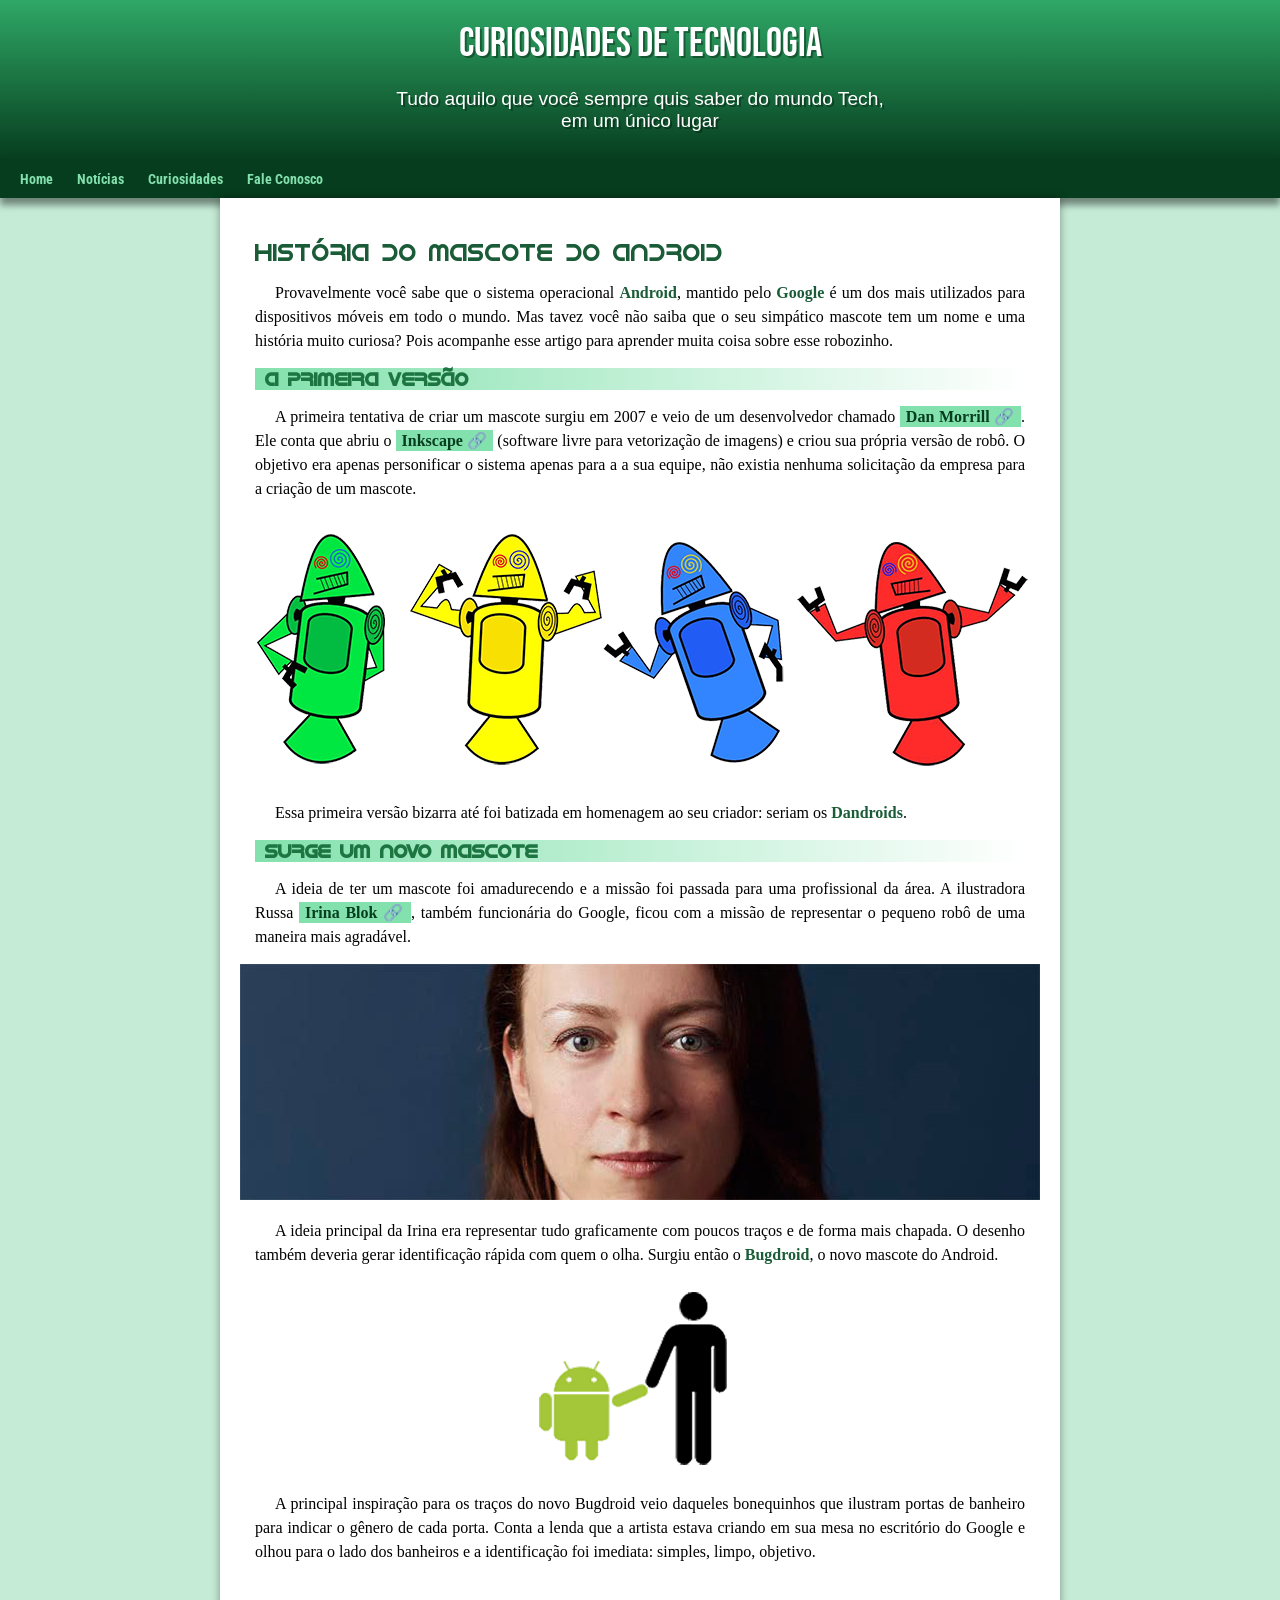
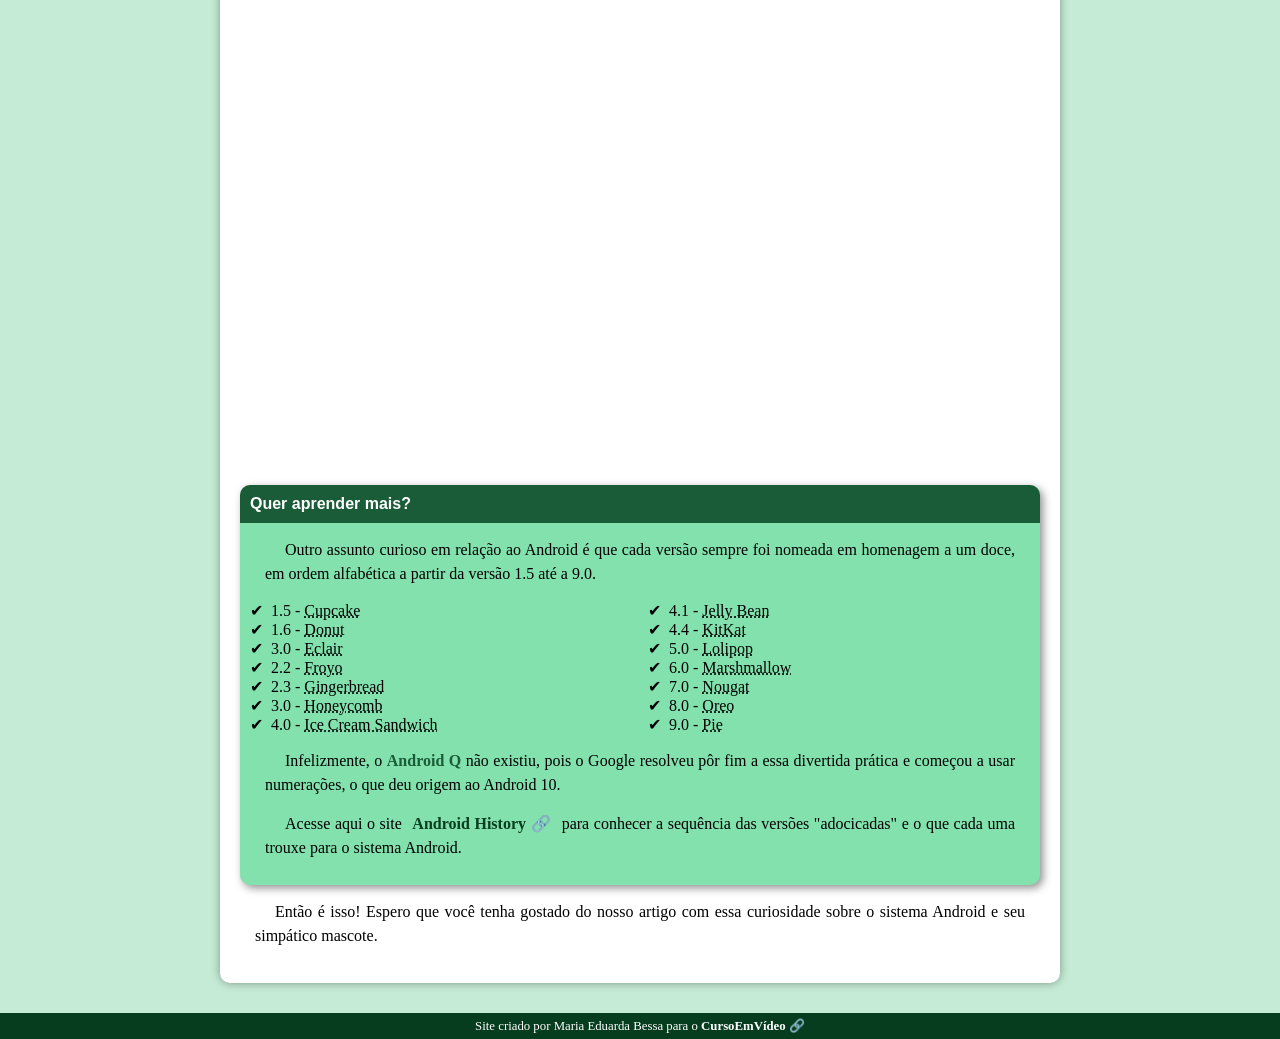
<file: index.html>
<!DOCTYPE html>
<html lang="pt-br">
<head>
    <meta charset="UTF-8">
    <meta http-equiv="X-UA-Compatible" content="IE=edge">
    <meta name="viewport" content="width=device-width, initial-scale=1.0">
    <link rel="stylesheet" href="style.css">
    <title>Como surgiu o mascote do Android</title>
    <link rel="shortcut icon" href="pacote-projeto-d010/imagens/favicon.ico" type="image/x-icon">
</head>
<body>
    <header>
        <h1>Curiosidades de Tecnologia </h1>
        <p>Tudo aquilo que você sempre quis saber do mundo Tech, em um único lugar</p>
    </header>
    <nav>
        <a href="#">Home</a>
        <a href="#">Notícias</a>
        <a href="#">Curiosidades</a>
        <a href="#">Fale Conosco</a>
    </nav>
    <main>
        <article>
        <h2>História do Mascote do Android</h2>
        <p>Provavelmente você sabe que o sistema operacional <strong>Android</strong>, mantido pelo <strong>Google</strong> é um dos mais utilizados para dispositivos móveis em todo o mundo. Mas tavez você não saiba que o seu simpático mascote tem um nome e uma história muito curiosa? Pois acompanhe esse artigo para aprender muita coisa sobre esse robozinho.</p>
        <h3>A Primeira Versão</h3>
        <p>A primeira tentativa de criar um mascote surgiu em 2007 e veio de um desenvolvedor chamado <a href="https://androidcommunity.com/dan-morrill-shows-us-the-android-mascot-that-almost-was-20130103/" class="externo" target="_blank">Dan Morrill</a>. Ele conta que abriu o <a href="https://inkscape.org/pt-br/" class="externo" target="_blank">Inkscape</a> (software livre para vetorização de imagens) e criou sua própria versão de robô. O objetivo era apenas personificar o sistema apenas para a a sua equipe, não existia nenhuma solicitação da empresa para a criação de um mascote.</p>
        <div>
        <picture>
            <source media="(max-width:850px)" srcset="pacote-projeto-d010/imagens/dan-droids-pq.png" type="image/png">
            <img src="pacote-projeto-d010/imagens/dan-droids.png" alt="primeiro mascote do android">
        </picture>
        </div>
        <p>Essa primeira versão bizarra até foi batizada em homenagem ao seu criador: seriam os <strong>Dandroids</strong>.</p>
        <h3>Surge Um Novo Mascote</h3>
        <p>A ideia de ter um mascote foi amadurecendo e a missão foi passada para uma profissional da área. A ilustradora Russa <a href="https://www.irinablok.com/" class="externo" target="_blank">Irina Blok</a>, também funcionária do Google, ficou com a missão de representar o pequeno robô de uma maneira mais agradável.</p>
        <div>
        <picture>
            <source media="(max-width:850px)" srcset="pacote-projeto-d010/imagens/irina-blok-pq.jpg">
            <img src="pacote-projeto-d010/imagens/irina-blok.jpg" alt="Irina Blok, criadora do bugdroid">
        </picture> 
        </div>
        <p>A ideia principal da Irina era representar tudo graficamente com poucos traços e de forma mais chapada. O desenho também deveria gerar identificação rápida com quem o olha. Surgiu então o <strong>Bugdroid</strong>, o novo mascote do Android.</p>
        <img id="imagem" src="pacote-projeto-d010/imagens/bugdroid.png" class="pequena" alt="Bugdroid">
        <p>A principal inspiração para os traços do novo Bugdroid veio daqueles bonequinhos que ilustram portas de banheiro para indicar o gênero de cada porta. Conta a lenda que a artista estava criando em sua mesa no escritório do Google e olhou para o lado dos banheiros e a identificação foi imediata: simples, limpo, objetivo.</p>
        <div class="video">
        <iframe width="560" height="315" src="https://www.youtube.com/embed/l2UDgpLz20M" title="YouTube video player" frameborder="0" allow="accelerometer; autoplay; clipboard-write; encrypted-media; gyroscope; picture-in-picture" allowfullscreen></iframe>
        </div>
        </article>
        <aside>
            <h4>Quer aprender mais? </h4>

            <p>Outro assunto curioso em relação ao Android é que cada versão sempre foi nomeada em homenagem a um doce, em ordem alfabética a partir da versão 1.5 até a 9.0.</p>
            
            <ul>
                <li>1.5 - <abbr title="Bolo de Copo">Cupcake</abbr></li>
                <li>1.6 - <abbr title="Rosquinha">Donut</abbr></li>
                <li>3.0 - <abbr title="Bomba">Eclair</abbr></li>
                <li>2.2 - <abbr title="Iogurte congelado">Froyo</abbr></li>
                <li>2.3 - <abbr title="Biscoito de gengibre">Gingerbread</abbr></li>
                <li>3.0 - <abbr title="Favo de mel">Honeycomb</abbr></li>
                <li>4.0 - <abbr title="Sanduiche de sorvete">Ice Cream Sandwich</abbr></li>
                <li>4.1 - <abbr title=Jujuba">Jelly Bean</abbr></li>
                <li>4.4 - <abbr title="Kitkat">KitKat</abbr></li>
                <li>5.0 - <abbr title="Pirulito">Lolipop</abbr></li>
                <li>6.0 - <abbr title="Mashmallow">Marshmallow</abbr></li>
                <li>7.0 - <abbr title="Torrone">Nougat</abbr></li>
                <li>8.0 - <abbr title="Oreo">Oreo</abbr></li>
                <li>9.0 - <abbr title="Torta">Pie</abbr></li>
            </ul>
            
            <p>Infelizmente, o <strong>Android Q</strong> não existiu, pois o Google resolveu pôr fim a essa divertida prática e começou a usar numerações, o que deu origem ao Android 10.</p>
            
            <p>Acesse aqui o site <a href="https://www.android.com/intl/en_nz/history/" class="externo" target="_blank">Android History</a> para conhecer a sequência das versões "adocicadas" e o que cada uma trouxe para o sistema Android.</p>
            </aside>
        <p>Então é isso! Espero que você tenha gostado do nosso artigo com essa curiosidade sobre o sistema Android e seu simpático mascote.</p>
    </main>
    <footer>
        <p>Site criado por Maria Eduarda Bessa para o <a href="cursoemvideo.com" class="externo" >CursoEmVídeo</a></p>
    </footer>
</body>
</html>
</file>
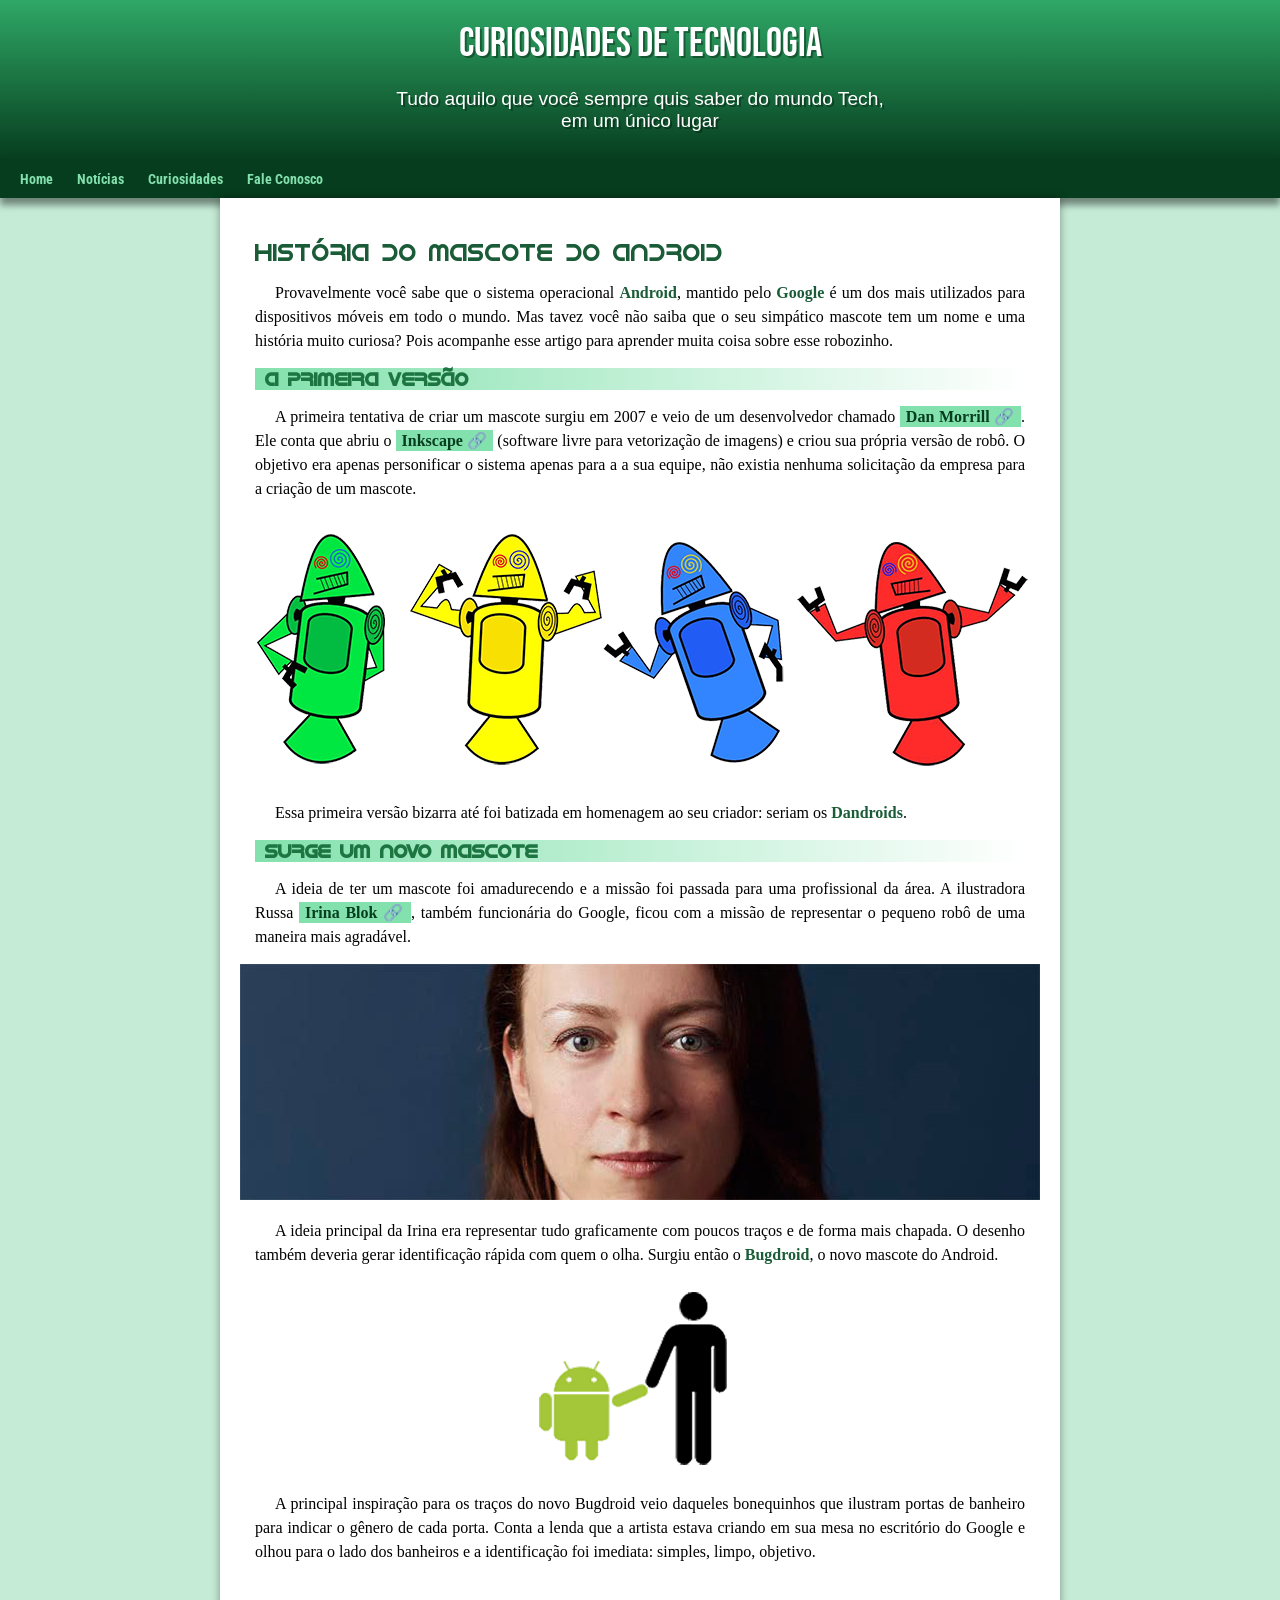
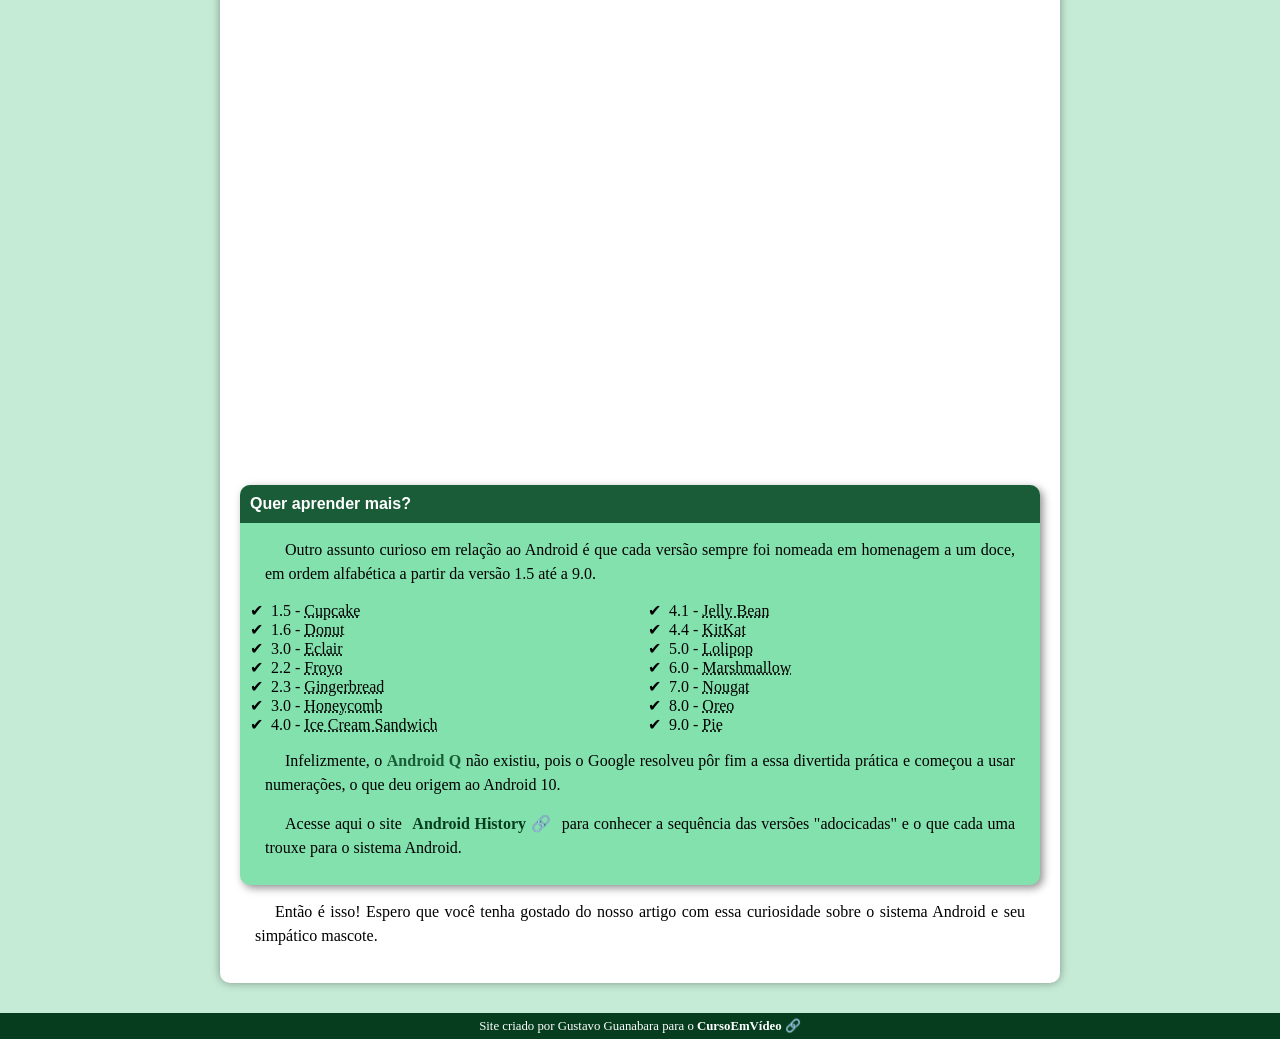
<file: android.html>
<!DOCTYPE html>
<html lang="pt-br">
<head>
    <meta charset="UTF-8">
    <meta http-equiv="X-UA-Compatible" content="IE=edge">
    <meta name="viewport" content="width=device-width, initial-scale=1.0">
    <link rel="stylesheet" href="style.css">
    <title>Como surgiu o mascote do Android</title>
    <link rel="shortcut icon" href="pacote-projeto-d010/imagens/favicon.ico" type="image/x-icon">
</head>
<body>
    <header>
        <h1>Curiosidades de Tecnologia </h1>
        <p>Tudo aquilo que você sempre quis saber do mundo Tech, em um único lugar</p>
    </header>
    <nav>
        <a href="#">Home</a>
        <a href="#">Notícias</a>
        <a href="#">Curiosidades</a>
        <a href="#">Fale Conosco</a>
    </nav>
    <main>
        <article>
        <h2>História do Mascote do Android</h2>
        <p>Provavelmente você sabe que o sistema operacional <strong>Android</strong>, mantido pelo <strong>Google</strong> é um dos mais utilizados para dispositivos móveis em todo o mundo. Mas tavez você não saiba que o seu simpático mascote tem um nome e uma história muito curiosa? Pois acompanhe esse artigo para aprender muita coisa sobre esse robozinho.</p>
        <h3>A Primeira Versão</h3>
        <p>A primeira tentativa de criar um mascote surgiu em 2007 e veio de um desenvolvedor chamado <a href="https://androidcommunity.com/dan-morrill-shows-us-the-android-mascot-that-almost-was-20130103/" class="externo" target="_blank">Dan Morrill</a>. Ele conta que abriu o <a href="https://inkscape.org/pt-br/" class="externo" target="_blank">Inkscape</a> (software livre para vetorização de imagens) e criou sua própria versão de robô. O objetivo era apenas personificar o sistema apenas para a a sua equipe, não existia nenhuma solicitação da empresa para a criação de um mascote.</p>
        <div>
        <picture>
            <source media="(max-width:850px)" srcset="pacote-projeto-d010/imagens/dan-droids-pq.png" type="image/png">
            <img src="pacote-projeto-d010/imagens/dan-droids.png" alt="primeiro mascote do android">
        </picture>
        </div>
        <p>Essa primeira versão bizarra até foi batizada em homenagem ao seu criador: seriam os <strong>Dandroids</strong>.</p>
        <h3>Surge Um Novo Mascote</h3>
        <p>A ideia de ter um mascote foi amadurecendo e a missão foi passada para uma profissional da área. A ilustradora Russa <a href="https://www.irinablok.com/" class="externo" target="_blank">Irina Blok</a>, também funcionária do Google, ficou com a missão de representar o pequeno robô de uma maneira mais agradável.</p>
        <div>
        <picture>
            <source media="(max-width:850px)" srcset="pacote-projeto-d010/imagens/irina-blok-pq.jpg">
            <img src="pacote-projeto-d010/imagens/irina-blok.jpg" alt="Irina Blok, criadora do bugdroid">
        </picture> 
        </div>
        <p>A ideia principal da Irina era representar tudo graficamente com poucos traços e de forma mais chapada. O desenho também deveria gerar identificação rápida com quem o olha. Surgiu então o <strong>Bugdroid</strong>, o novo mascote do Android.</p>
        <img id="imagem" src="pacote-projeto-d010/imagens/bugdroid.png" class="pequena" alt="Bugdroid">
        <p>A principal inspiração para os traços do novo Bugdroid veio daqueles bonequinhos que ilustram portas de banheiro para indicar o gênero de cada porta. Conta a lenda que a artista estava criando em sua mesa no escritório do Google e olhou para o lado dos banheiros e a identificação foi imediata: simples, limpo, objetivo.</p>
        <div class="video">
        <iframe width="560" height="315" src="https://www.youtube.com/embed/l2UDgpLz20M" title="YouTube video player" frameborder="0" allow="accelerometer; autoplay; clipboard-write; encrypted-media; gyroscope; picture-in-picture" allowfullscreen></iframe>
        </div>
        </article>
        <aside>
            <h4>Quer aprender mais? </h4>

            <p>Outro assunto curioso em relação ao Android é que cada versão sempre foi nomeada em homenagem a um doce, em ordem alfabética a partir da versão 1.5 até a 9.0.</p>
            
            <ul>
                <li>1.5 - <abbr title="Bolo de Copo">Cupcake</abbr></li>
                <li>1.6 - <abbr title="Rosquinha">Donut</abbr></li>
                <li>3.0 - <abbr title="Bomba">Eclair</abbr></li>
                <li>2.2 - <abbr title="Iogurte congelado">Froyo</abbr></li>
                <li>2.3 - <abbr title="Biscoito de gengibre">Gingerbread</abbr></li>
                <li>3.0 - <abbr title="Favo de mel">Honeycomb</abbr></li>
                <li>4.0 - <abbr title="Sanduiche de sorvete">Ice Cream Sandwich</abbr></li>
                <li>4.1 - <abbr title=Jujuba">Jelly Bean</abbr></li>
                <li>4.4 - <abbr title="Kitkat">KitKat</abbr></li>
                <li>5.0 - <abbr title="Pirulito">Lolipop</abbr></li>
                <li>6.0 - <abbr title="Mashmallow">Marshmallow</abbr></li>
                <li>7.0 - <abbr title="Torrone">Nougat</abbr></li>
                <li>8.0 - <abbr title="Oreo">Oreo</abbr></li>
                <li>9.0 - <abbr title="Torta">Pie</abbr></li>
            </ul>
            
            <p>Infelizmente, o <strong>Android Q</strong> não existiu, pois o Google resolveu pôr fim a essa divertida prática e começou a usar numerações, o que deu origem ao Android 10.</p>
            
            <p>Acesse aqui o site <a href="https://www.android.com/intl/en_nz/history/" class="externo" target="_blank">Android History</a> para conhecer a sequência das versões "adocicadas" e o que cada uma trouxe para o sistema Android.</p>
            </aside>
        <p>Então é isso! Espero que você tenha gostado do nosso artigo com essa curiosidade sobre o sistema Android e seu simpático mascote.</p>
    </main>
    <footer>
        <p>Site criado por Gustavo Guanabara para o <a href="cursoemvideo.com" class="externo" >CursoEmVídeo</a></p>
    </footer>
</body>
</html>
</file>
<file: style.css>
@charset "UTF-8";

@import url('https://fonts.googleapis.com/css2?family=Bebas+Neue&family=Roboto+Condensed:wght@300;400;700&family=Roboto:ital,wght@0,700;1,400&display=swap');

@font-face {
    font-family:'Android';
    src: url(pacote-projeto-d010/fontes/idroid.otf);
}

:root {
    --cor0: #ebe5c5;
    --cor1: #83e1ad;
    --cor2: #3ddc84;
    --cor3: #2fa866;
    --cor4: #1a5c37;
    --cor5: #063d1e;
    --fonte-padrao: Arial, Verdana, Helvetica, sans-serif;
    --fonte-destaque: 'Bebas Neue', cursive; 
    --fonte-android: 'Android', cursive;
}

*{
    margin: 0px;
    padding: 0px;
}
body{ 
    background-color: #c5ebd6;
}

a.externo::after{
    content: '\00A0\1F517';
}

header{
    width: 100%;
    height: auto;
    min-height: 150px;
    margin: auto;
    padding-bottom: 10px;
    background-image: linear-gradient(to bottom, var(--cor3), var(--cor5));
}

h1{
    font-family: var(--fonte-destaque);
    font-size: 3em;
    font-weight: normal;
    color: white;
    margin: auto;
    width: auto;
    padding: 20px 0px 20px 0px;
    text-align: center;
    font-size: 40px;
    text-shadow: 2px 2px 0px rgba(0, 0, 0, 0.336);
}

header p{
    font-family: var(--fonte-padrao);
    font-size: 1.2em;
    color: white;
    margin: auto;
    max-width: 500px;
    text-align: center;
    text-shadow: 2px 2px 0px rgba(0, 0, 0, 0.336);
}

nav a{
    font-family: 'Roboto Condensed', sans-serif;
    text-decoration: none;
    color: var(--cor1);
    font-size: 14px;
    padding: 10px;
    border-radius: 4px;
    transition-duration: .5s;
}

nav a:hover{
    background-color: var(--cor3);
    color: var(--cor5);
}

nav{
    background-color: var(--cor5);
    box-shadow: 0px 7px 7px rgba(0, 0, 0, 0.445);
    padding: 10px;
    font-weight: bold;
}

main{
    background-color: white;
    margin: auto;
    margin-bottom: 30px;
    min-width: 280px;
    max-width: 800px;
    padding: 20px;
    box-shadow: 0px 0px 10px rgba(0, 0, 0, 0.363);
    border-bottom-left-radius: 10px;
    border-bottom-right-radius: 10px;
}

h2{
    font-family: var(--fonte-android);
    color: var(--cor4);
    padding: 20px 20px 0px 15px;
    font-weight: normal;
}

main p{
    margin: 15px 15px;
    text-align: justify;
    text-indent: 20px;
    line-height: 1.5em;
}

main strong{
    color: var(--cor4);
    font-weight: bold;
}

main a{
    text-decoration: none;
    font-weight: bold;
    color: var(--cor5);
    background-color: var(--cor1);
    padding: 2px 6px;
}

main a:hover{
    text-decoration: underline;
    color: var(--cor4)
}

h3{
    font-family: var(--fonte-android);
    color: #1D7542;
    background-image: linear-gradient(to right, var(--cor1), transparent);
    margin: 15px;
    padding: 0px 10px;
}

main img.pequena{
    display:block;
    margin: auto;
    max-width: 350px;

}

picture{
    text-align: center;
}

div.video{
    margin: 0px -20px 30px -20px;
    padding: 20px;
    position: relative;
    padding-bottom: 57%;
}

div.video > iframe{
    position: absolute;
    top: 5%;
    left: 5%;
    width: 90%;
    height: 90%;
}

aside{
    background-color: var(--cor1);
    padding: 10px;
    border-radius: 10px;
    box-shadow: 3px 3px 8px rgba(0, 0, 0, 0.445);
}

aside ul{
    list-style-position: inside;
    columns: 2;
    list-style-type: '\2714\00A0\00A0';
/*não é compativel com todos os navegadores*/
}

aside h4{
    font-family: var(--fonte-padrao);
    background-color: var(--cor4);
    color: white;
    padding: 10px;
    margin: -10px -10px 0px -10px;
    border-radius: 10px 10px 0px 0px;
}
footer{
    background-color: var(--cor5);
    color: white;
    text-align: center;
    padding: 5px;
    font-size: 0.8em;
}

footer a{
    color: white;
    text-decoration: none;
    font-weight: bolder;
}

footer a:hover{
    text-decoration: underline;
    color: var(--cor1);
}
</file>
